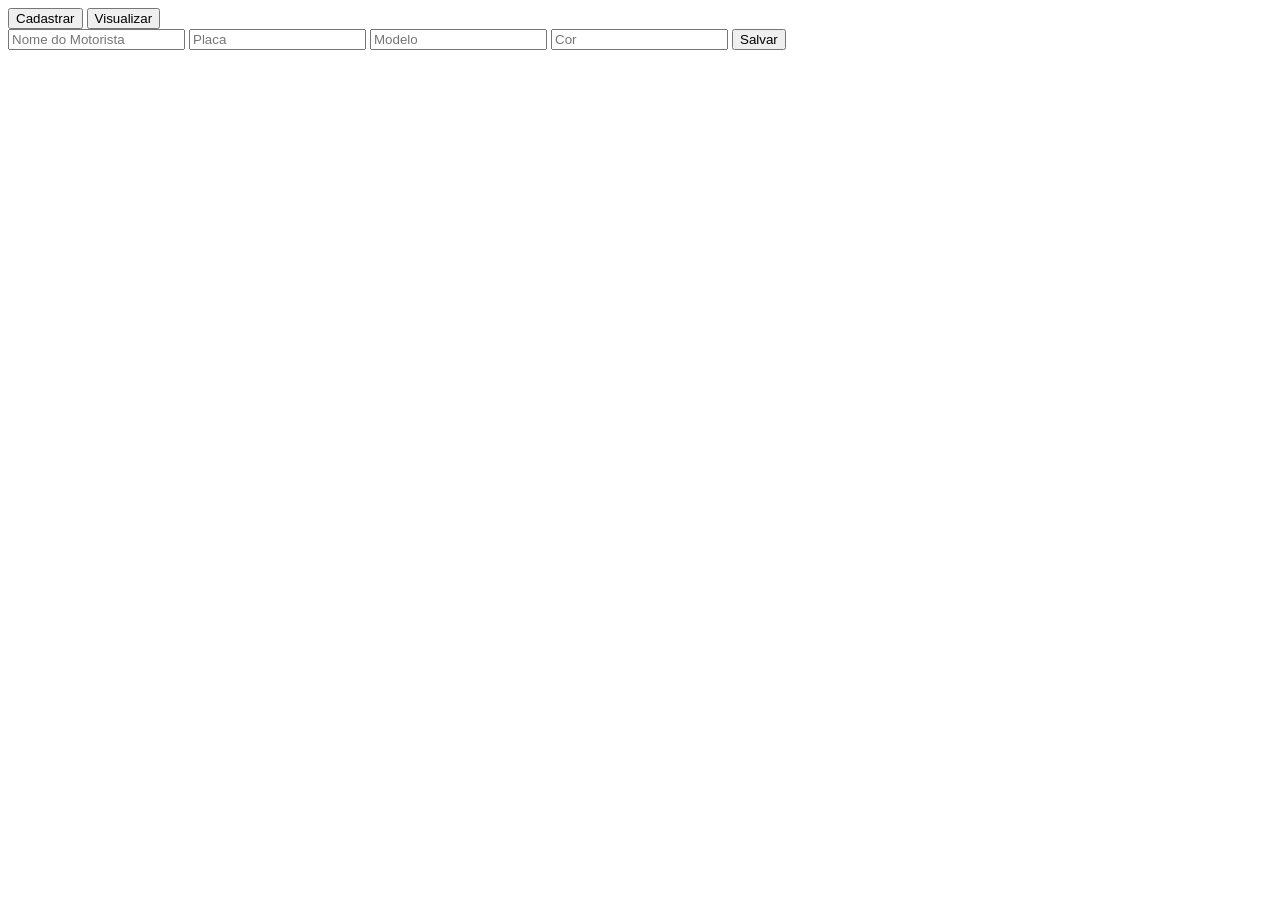
<file: Portaria_Goufe_3/v0.3/index.html>
<!DOCTYPE html>
<html lang="pt-br">
<head>
    <meta charset="UTF-8">
    <meta name="viewport" content="width=device-width, initial-scale=1.0">
    <title>Estacionamento - BETA v0.3</title>
</head>
<body>
    <header>
        <button onclick="mudarDeTela('cadastrar')">Cadastrar</button>
        <button onclick="mudarDeTela('visualizar')">Visualizar</button>
    </header>

    <main>
        <!-- TELA 1: Cadastro -->
        <section id="tela-cadastrar" class="tela">
            <form id="formCadastro" autocomplete="off">
                <input type="text" id="nomeDoMotorista" placeholder="Nome do Motorista">
                <input type="text" id="v_placa" placeholder="Placa">
                <input type="text" id="v_modelo" placeholder="Modelo">
                <input type="text" id="v_cor" placeholder="Cor">
                <button type="submit">Salvar</button>
            </form>
        </section>

        <!-- TELA 2: Visualização -->
        <section id="tela-visualizar" class="tela" style="display: none;">
            <table>
                <thead>
                    <tr>
                        <th>Motorista</th>
                        <th>Placa</th>
                        <th>Modelo</th>
                        <th>Cor</th>
                        <th>Data - Hora</th>
                        <th>Ações</th>
                    </tr>
                </thead>
                <tbody id="listaDeVeiculos">
                    <!-- Cadastrados Aparecerá Aqui -->
                </tbody>
            </table>
        </section>
    </main>

    <script src="assets/js/main.js"></script>
</body>
</html>
</file>
